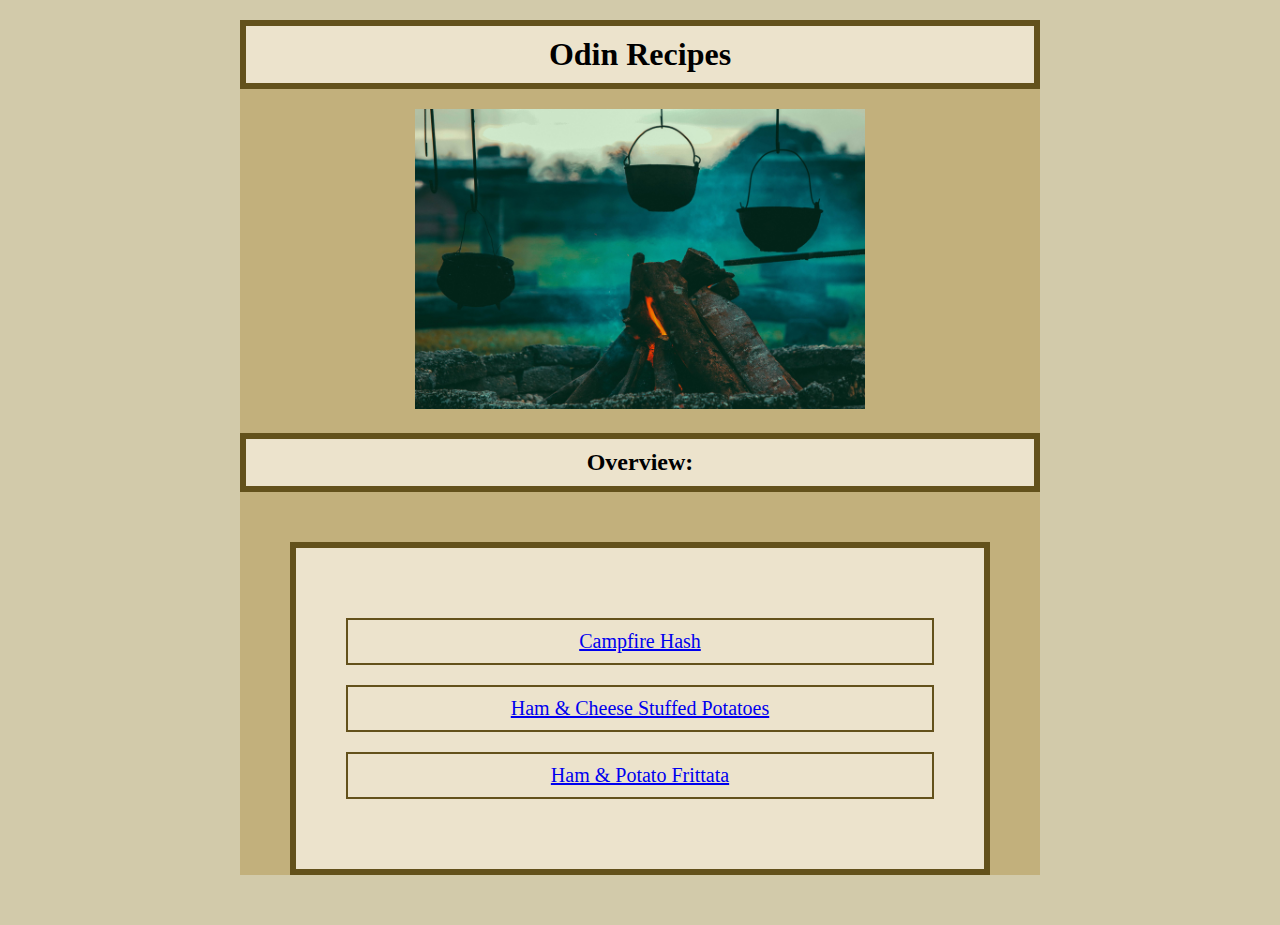
<file: index.html>
<!DOCTYPE html>
<html lang="en">
<head>
    <meta charset="UTF-8">
    <title>Odin Recipes</title>
    <link rel="stylesheet" href="style.css">
</head>
<body>
    <div class="card">
        <h1 class="hborder">Odin Recipes</h1>
        <div class="picture"><img src="./img/campfire.jpg" alt="Cook" height="300" width="auto"></div>
        <h2 class="hborder">Overview:</h2>
        <div class="links">
            <p class="single-link"><a href="./recipes/campfire_hash.html">Campfire Hash</a></p>
            <p class="single-link"><a href="./recipes/potato.html">Ham & Cheese Stuffed Potatoes</a></p>
            <p class="single-link"><a href="./recipes/frittata.html">Ham & Potato Frittata</a></p>
        </div>
    </div>
</body>
</html>
</file>
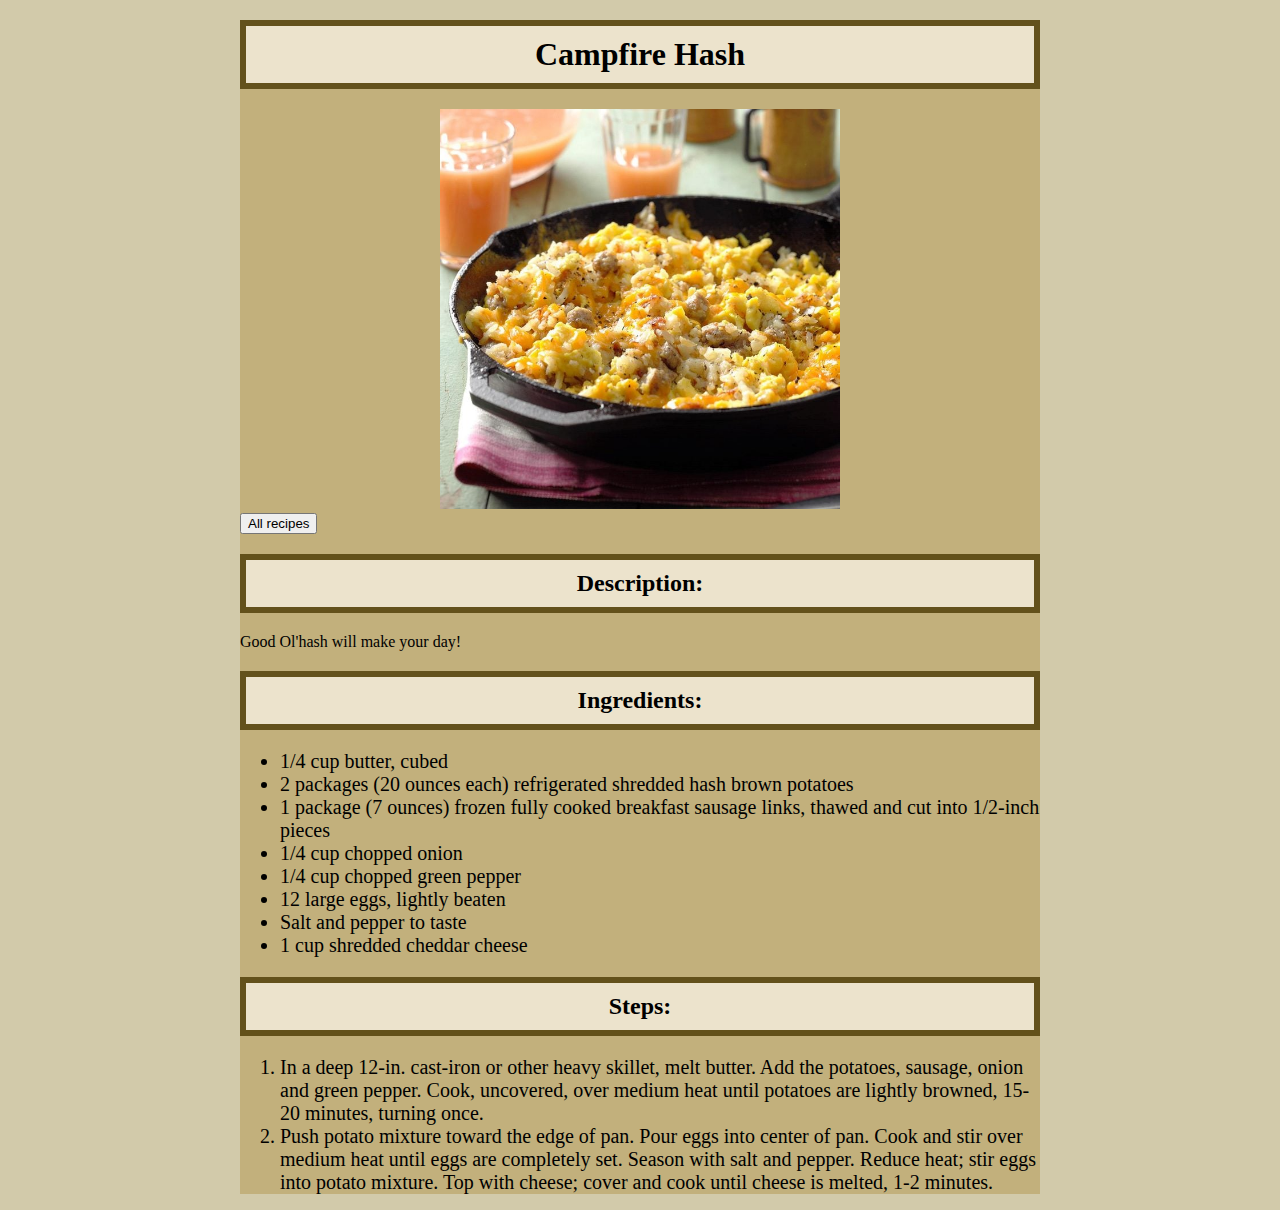
<file: recipes/campfire_hash.html>
<!DOCTYPE html>
<html lang="en">
<head>
    <meta charset="UTF-8">
    <title>Campfire Hash</title>
    <link rel="stylesheet" href="../style.css">
</head>
<body>
    <div class="card">
        <h1 class="hborder">Campfire Hash</h1>
        <div class="picture"><img src="../img/hash.jpg" alt="Cook" height="400" width="400"></div>
        <button onclick="window.location.href='../index.html'">All recipes</button>
        <h2 class="hborder">Description:</h2>
        <p>Good Ol'hash will make your day!</p>
        <h2 class="hborder">Ingredients:</h2>
        <ul>
            <li>1/4 cup butter, cubed</li>
            <li>2 packages (20 ounces each) refrigerated shredded hash brown potatoes</li>
            <li>1 package (7 ounces) frozen fully cooked breakfast sausage links, thawed and cut into 1/2-inch pieces</li>
            <li>1/4 cup chopped onion</li>
            <li>1/4 cup chopped green pepper</li>
            <li>12 large eggs, lightly beaten</li>
            <li>Salt and pepper to taste</li>
            <li>1 cup shredded cheddar cheese</li>
        </ul>
        <h2 class="hborder">Steps:</h2>
        <ol>
            <li>In a deep 12-in. cast-iron or other heavy skillet, melt butter. Add the potatoes, sausage, onion and green pepper. Cook, uncovered, over medium heat until potatoes are lightly browned, 15-20 minutes, turning once.</li>
            <li>Push potato mixture toward the edge of pan. Pour eggs into center of pan. Cook and stir over medium heat until eggs are completely set. Season with salt and pepper. Reduce heat; stir eggs into potato mixture. Top with cheese; cover and cook until cheese is melted, 1-2 minutes.</li>
        </ol>
    </div>
</body>
</html>
</file>
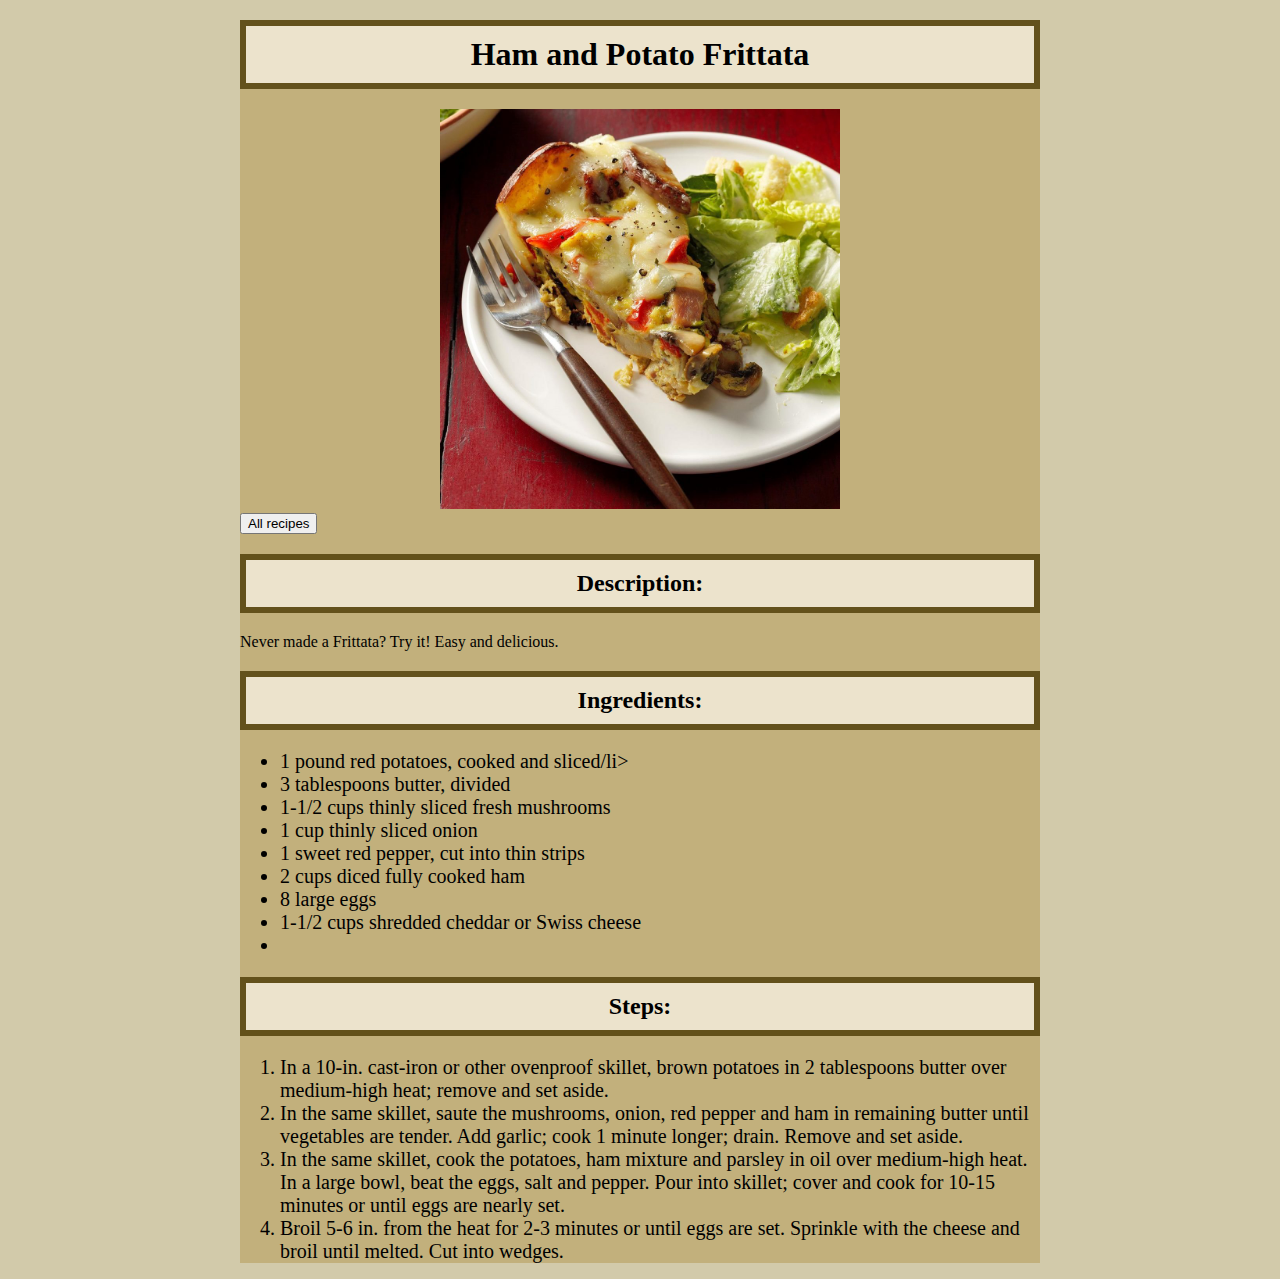
<file: recipes/frittata.html>
<!DOCTYPE html>
<html lang="en">
<head>
    <meta charset="UTF-8">
    <title>Ham and Potato Frittata</title>
    <link rel="stylesheet" href="../style.css">
</head>
<body>
    <div class="card">
        <h1 class="hborder">Ham and Potato Frittata</h1>
        <div class="picture"><img src="../img/frittata.jpg" alt="Cook" height="400" width="400"></div>
        <button onclick="window.location.href='../index.html'">All recipes</button>
        <h2 class="hborder">Description:</h2>
        <p>Never made a Frittata? Try it! Easy and delicious.</p>
        <h2 class="hborder">Ingredients:</h2>
        <ul>
            <li>1 pound red potatoes, cooked and sliced/li>
            <li>3 tablespoons butter, divided</li>
            <li>1-1/2 cups thinly sliced fresh mushrooms</li>
            <li>1 cup thinly sliced onion</li>
            <li>1 sweet red pepper, cut into thin strips</li>
            <li>2 cups diced fully cooked ham</li>
            <li>8 large eggs</li>
            <li>1-1/2 cups shredded cheddar or Swiss cheese<li>
        </ul>
        <h2 class="hborder">Steps:</h2>
        <ol>
            <li>In a 10-in. cast-iron or other ovenproof skillet, brown potatoes in 2 tablespoons butter over medium-high heat; remove and set aside.</li>
            <li>In the same skillet, saute the mushrooms, onion, red pepper and ham in remaining butter until vegetables are tender. Add garlic; cook 1 minute longer; drain. Remove and set aside.</li>
            <li>In the same skillet, cook the potatoes, ham mixture and parsley in oil over medium-high heat. In a large bowl, beat the eggs, salt and pepper. Pour into skillet; cover and cook for 10-15 minutes or until eggs are nearly set.</li>
        <li>Broil 5-6 in. from the heat for 2-3 minutes or until eggs are set. Sprinkle with the cheese and broil until melted. Cut into wedges.</li>
    </div>
    </ol>
</body>
</html>
</file>
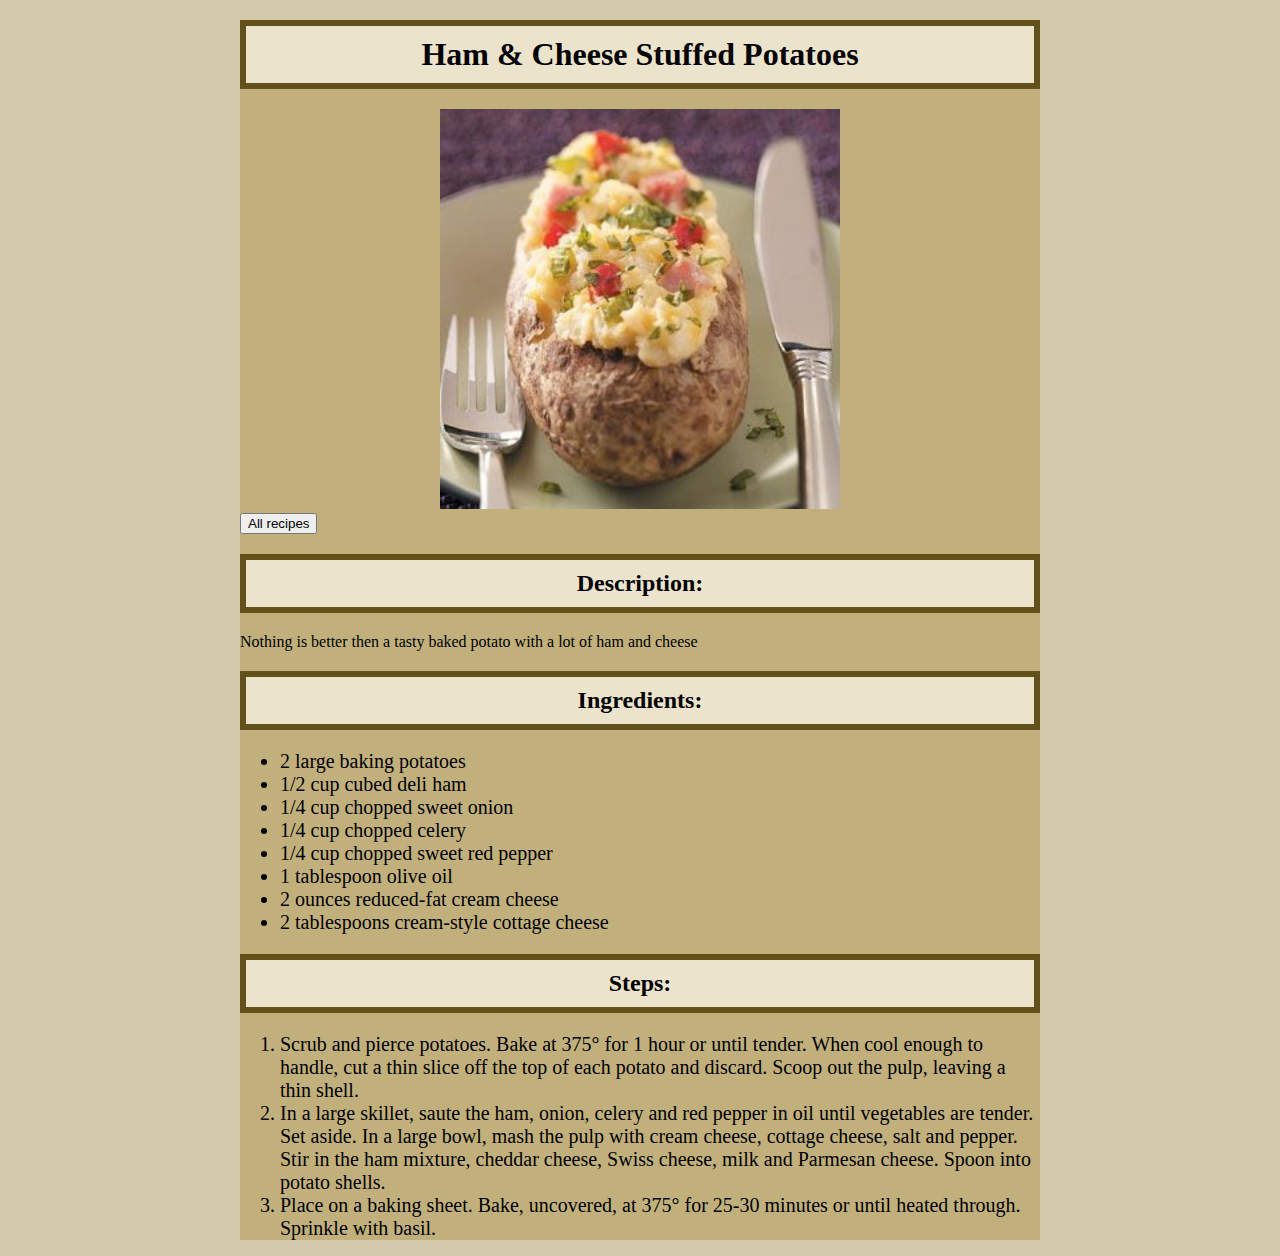
<file: recipes/potato.html>
<!DOCTYPE html>
<html lang="en">
<head>
    <meta charset="UTF-8">
    <title>Ham & Cheese Stuffed Potatoes</title>
    <link rel="stylesheet" href="../style.css">
</head>
<body>
    <div class="card">
        <h1 class="hborder">Ham & Cheese Stuffed Potatoes</h1>
        <div class="picture"><img src="../img/potato.jpg" alt="Cook" height="400" width="400"></div>
        <button onclick="window.location.href='../index.html'">All recipes</button>
        <h2 class="hborder">Description:</h2>
        <p>Nothing is better then a tasty baked potato with a lot of ham and cheese</p>
        <h2 class="hborder">Ingredients:</h2>
        <ul>
            <li>2 large baking potatoes</li>
            <li>1/2 cup cubed deli ham</li>
            <li>1/4 cup chopped sweet onion</li>
            <li>1/4 cup chopped celery</li>
            <li>1/4 cup chopped sweet red pepper</li>
            <li>1 tablespoon olive oil</li>
            <li>2 ounces reduced-fat cream cheese</li>
            <li>2 tablespoons cream-style cottage cheese</li>
        </ul>
        <h2 class="hborder">Steps:</h2>
        <ol>
            <li>Scrub and pierce potatoes. Bake at 375° for 1 hour or until tender. When cool enough to handle, cut a thin slice off the top of each potato and discard. Scoop out the pulp, leaving a thin shell.</li>
            <li>In a large skillet, saute the ham, onion, celery and red pepper in oil until vegetables are tender. Set aside. In a large bowl, mash the pulp with cream cheese, cottage cheese, salt and pepper. Stir in the ham mixture, cheddar cheese, Swiss cheese, milk and Parmesan cheese. Spoon into potato shells.</li>
            <li>Place on a baking sheet. Bake, uncovered, at 375° for 25-30 minutes or until heated through. Sprinkle with basil.</li>
        </ol>
    </div>
</body>
</html>
</file>
<file: style.css>
body{
    background-color: rgb(210, 202, 170);
    box-sizing: border-box;
}

li {
    font-size: 20px;
}

.card{
    background-color: rgb(194, 176, 124);
    margin: 16px auto;
    height: auto;
    width: 800px;

}

.hborder {
    margin: 20px auto;
    padding: 10px;
    text-align: center;
    background-color: rgb(236, 227, 204);
    border: 6px solid rgb(99, 81, 27);
    font-family: 'Times New Roman', Times, serif;
}

.links {
    background-color: rgb(236, 227, 204);
    padding: 50px;
    margin: 50px;
    border: 6px solid rgb(99, 81, 27);
}

.single-link{
    border: 2px solid rgb(99, 81, 27);
    text-align: center;
    font-size: 20px;
    padding: 10px;
}
.picture {
    text-align: center;
}
</file>
